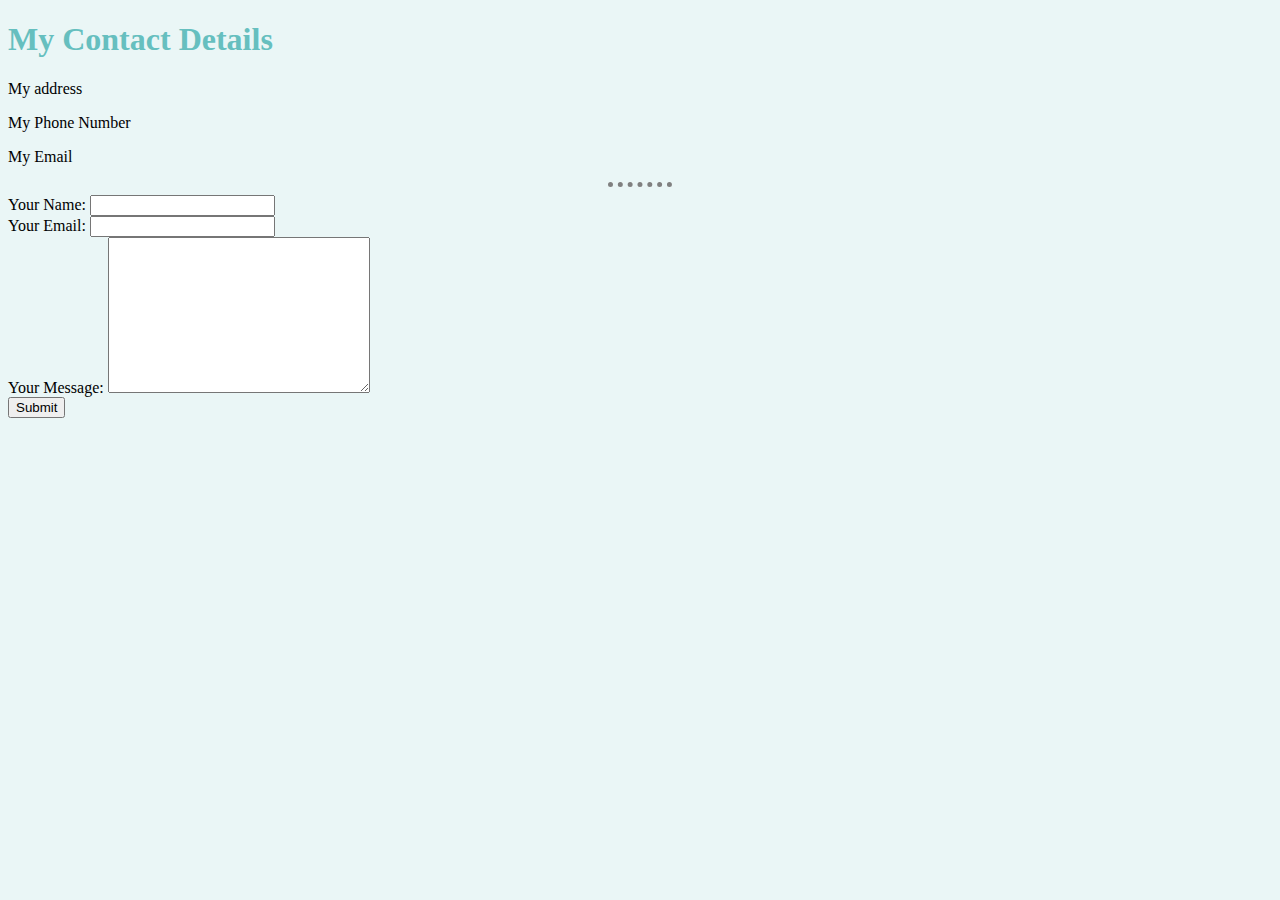
<file: contact.html>
<!DOCTYPE html>
<html lang="en" dir="ltr">

  <head>
    <meta charset="utf-8">
    <title>Contact Me</title>
    <link rel="stylesheet" href="css/styles.css">
  </head>

  <body style="background-color:#EAF6F6;">
    <h1 class="heading">My Contact Details</h1>
    <p>My address</p>
    <p>My Phone Number</p>
    <p>My Email</p>
    <hr>
    <form action="mailto:jarretlogan.364@gmail.com" method="post" enctype="text/plain">
      <label> Your Name: </label>
      <input type="text" name="yourName" value=""><br>
      <label>Your Email: </label>
      <input type="email" name="yourEmail" value="">
      <br>
      <label>Your Message: </label>
      <textarea name="yourMessage" rows="10" cols="30"></textarea><br>
      <input type="submit" name="">
    </form>
  </body>

</html>
</file>
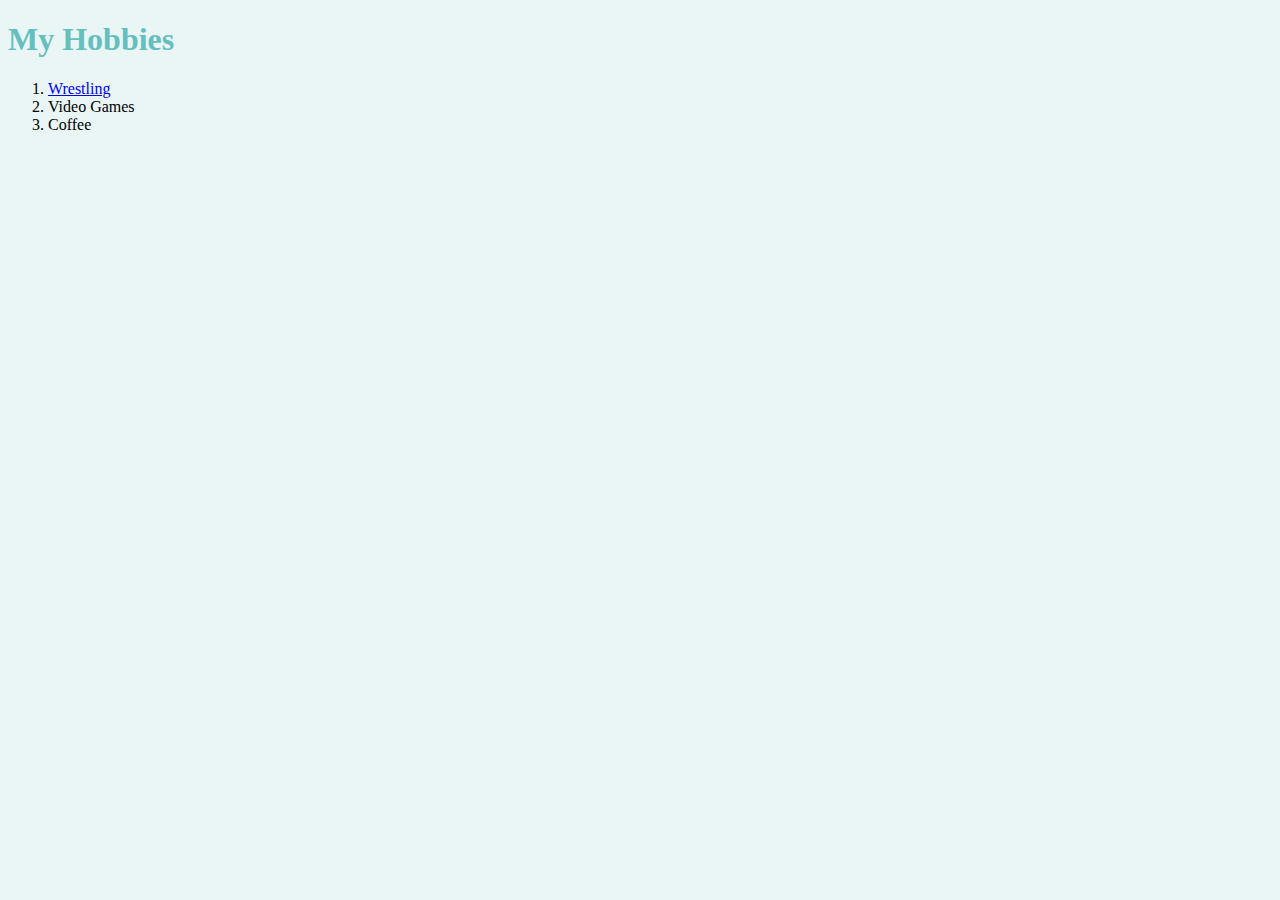
<file: hobbies.html>
<!DOCTYPE html>
<html lang="en" dir="ltr">
  <head>
    <meta charset="utf-8">
    <title>My Hobbies</title>
    <link rel="stylesheet" href="css/styles.css">
  </head>
  <body style="background-color:#EAF6F6;">
    <h1 class="heading">My Hobbies</h1>
    <ol>
      <li><a href="https://ohiostatebuckeyes.com/sports/m-wrestl/">Wrestling</a></li>
      <li>Video Games</li>
      <li>Coffee</li>
    </ol>
  </body>
</html>
</file>
<file: css/styles.css>
body {
  background-color: #EAF6F6;
}

hr {
  border-style: none;
  border-top-style: dotted;
  border-color: grey;
  border-width: 5px;
  width: 5%;
}

.heading {
  color: #66BFBF;
}
</file>
